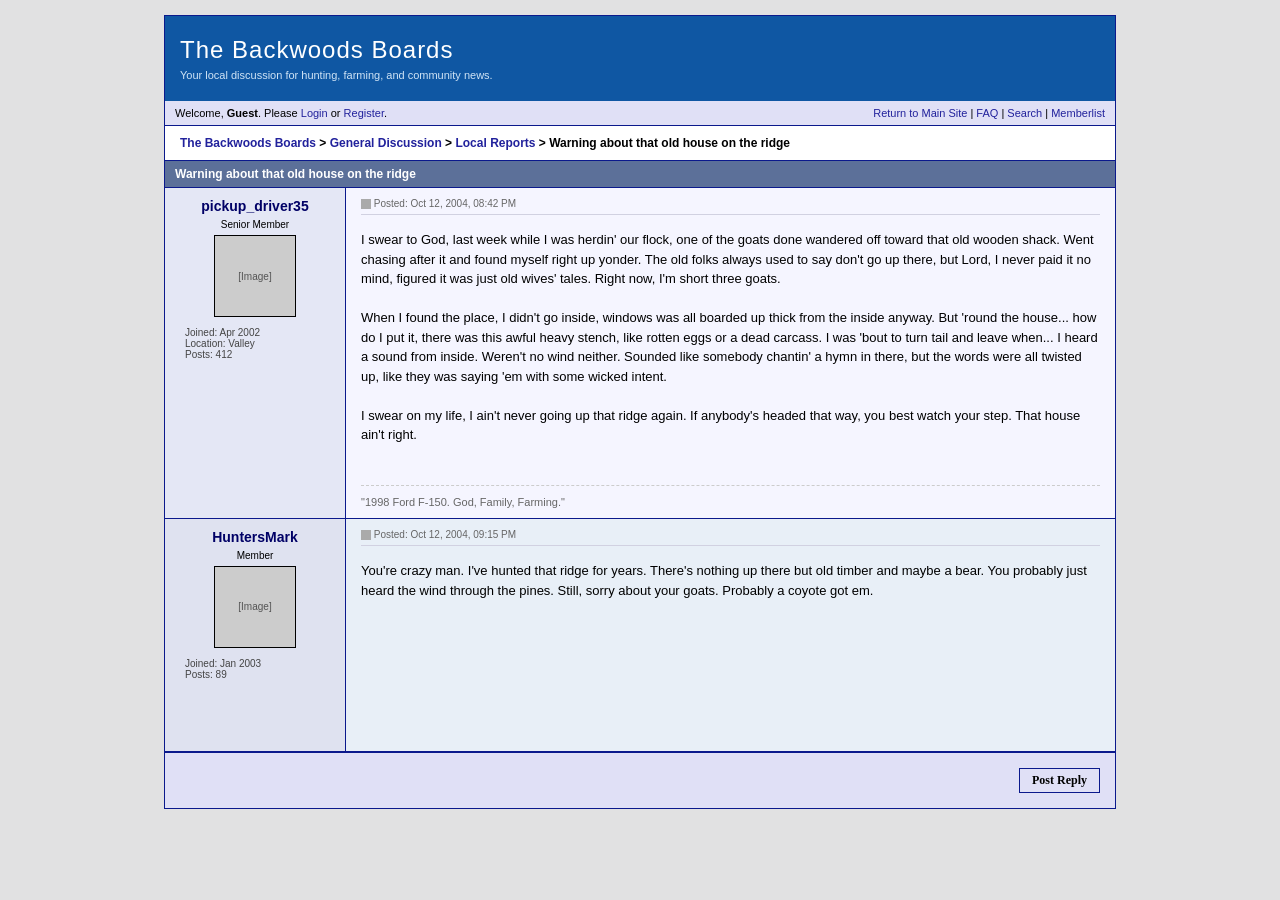
<file: forum.html>
<!DOCTYPE html>
<html lang="en">
<head>
    <meta charset="UTF-8">
    <meta name="viewport" content="width=device-width, initial-scale=1.0">
    <title>The Backwoods Boards - Warning about that old house on the ridge</title>
    <style>
        /* Phase 1: Authentic 2004 vBulletin Aesthetic */
        body {
            background-color: #E1E1E2;
            color: #000000;
            font-family: Verdana, Arial, Helvetica, sans-serif;
            font-size: 13px;
            margin: 0; padding: 0;
        }
        a { color: #22229C; text-decoration: none; }
        a:hover { color: #FF4400; text-decoration: underline; }

        .page-wrapper {
            width: 95%; max-width: 950px; margin: 15px auto;
            background: #FFFFFF; border: 1px solid #0B198C;
        }
        
        .header { background: #0F57A3; color: #FFFFFF; padding: 20px 15px; }
        .header h1 { margin: 0; font-size: 24px; font-weight: normal; letter-spacing: 1px;}
        .header p { margin: 5px 0 0 0; font-size: 11px; color: #D0E4F6; }

        .navbar { background: #E0E0F6; padding: 6px 10px; border-bottom: 1px solid #0B198C; font-size: 11px; }
        .navbar-links { float: right; }
        
        .breadcrumbs { padding: 10px 15px; font-weight: bold; font-size: 12px; }

        .thread-table { width: 100%; border-collapse: collapse; border-top: 1px solid #0B198C; }
        .thread-header { background: #5C7099; color: #FFFFFF; padding: 6px 10px; font-weight: bold; font-size: 12px; text-align: left; border-bottom: 1px solid #0B198C;}
        
        .post-row { border-bottom: 1px solid #0B198C; }
        .post-user { 
            width: 160px; background: #E4E7F5; padding: 10px; 
            vertical-align: top; border-right: 1px solid #0B198C; 
            text-align: center;
        }
        .post-user b { font-size: 14px; color: #000066; }
        .user-title { font-size: 10px; margin: 5px 0; }
        
        /* Fake 2004 Avatar */
        .avatar { 
            width: 80px; height: 80px; border: 1px solid #000; margin: 5px auto; 
            background: #ccc; display: flex; align-items: center; justify-content: center;
            font-size: 10px; color: #555;
        }
        .post-stats { font-size: 10px; color: #444; text-align: left; margin-top: 10px; padding-left: 10px;}

        .post-content { background: #F5F5FF; padding: 10px 15px; vertical-align: top; }
        .post-date { font-size: 10px; color: #666; margin-bottom: 15px; border-bottom: 1px solid #D1D1E1; padding-bottom: 5px; }
        .post-text { font-size: 13px; line-height: 1.5; min-height: 180px; }
        .signature { border-top: 1px dashed #CCC; margin-top: 40px; padding-top: 10px; font-size: 11px; color: #666; }

        .controls { padding: 15px; text-align: right; background: #E0E0F6; border-top: 1px solid #0B198C; }
        .btn-reply { 
            background: #E0E0F6; border: 1px solid #0B198C; padding: 4px 12px; 
            font-size: 12px; font-family: Verdana; font-weight: bold; cursor: pointer; color: #000; 
        }
        .btn-reply:hover { background: #FFFFFF; }

        /* Fake Post 2 for authenticity */
        .post-row.alt .post-user { background: #DFE2F0; }
        .post-row.alt .post-content { background: #E8EFF7; }

        .page-wrapper { transition: filter 5s ease, opacity 5s ease, transform 5s ease; }
        
        /* Phase 2: The Curse */
        body.corrupted { 
            background-color: transparent; 
            transition: background-color 8s ease; 
        }
        .page-wrapper.melting { 
            transition: filter 8s cubic-bezier(0.4, 0, 0.2, 1), opacity 8s ease, transform 8s ease !important;
            filter: blur(4px) contrast(3) sepia(1) hue-rotate(-30deg) saturate(8) brightness(1.5) !important;
            opacity: 0 !important; 
            transform: scale(1.1) !important; 
            pointer-events: none; 
        }
        .redacted { background: #000; color: #000; user-select: none; }

        /* Phase 3: The Reveal */
        #scare-text {
            display: none; position: fixed; top: 50%; left: 50%; transform: translate(-50%, -50%);
            color: #ffffff; font-family: "Times New Roman", Times, serif; font-size: 2rem;
            text-align: center; letter-spacing: 3px; z-index: 50; width: 100%;
            animation: slowFadeIn 2s ease forwards;
        }
        
        @keyframes slowFadeIn {
            0% { opacity: 0; }
            100% { opacity: 1; }
        }

        #reveal-section {
            position: fixed; top: 0; left: 0; width: 100%; height: 100vh;
            display: flex; flex-direction: column; justify-content: center; align-items: center;
            background: rgba(0, 0, 0, 0.4); z-index: 100; opacity: 0; pointer-events: none;
            transition: opacity 3s ease;
            font-family: 'Inter', Arial, sans-serif;
            color: #e0e0e0; text-align: center; padding: 2rem; box-sizing: border-box;
        }
        #reveal-section.visible { opacity: 1; pointer-events: all; }
        .reveal-text {
            font-size: 1.5rem; max-width: 800px; margin-bottom: 4rem; line-height: 1.8;
            font-weight: 300; letter-spacing: 1px;
            text-shadow: 0 0 20px black, 0 0 40px black;
        }
        .reveal-text strong { color: #fff; font-weight: bold; }
        
        .btn-steam {
            background: #050505; color: white; text-decoration: none; padding: 18px 40px; font-size: 1.2rem;
            border: 1px solid #8b0000; text-transform: uppercase; letter-spacing: 3px;
            animation: pulse 2s infinite ease-in-out; cursor: pointer; transition: all 0.3s;
        }
        .btn-steam:hover { background: #8b0000; transform: scale(1.05); box-shadow: 0 0 30px rgba(139, 0, 0, 0.8); }

        .btn-back {
            background: transparent; color: #888; text-decoration: none; padding: 18px 40px; font-size: 1.2rem;
            border: 1px solid #333; text-transform: uppercase; letter-spacing: 3px;
            cursor: pointer; transition: all 0.3s; display: flex; align-items: center; justify-content: center;
        }
        .btn-back:hover { background: #111; color: #fff; border-color: #666; }

        @keyframes pulse {
            0% { box-shadow: 0 0 0 0 rgba(139, 0, 0, 0.7); }
            70% { box-shadow: 0 0 0 20px rgba(139, 0, 0, 0); }
            100% { box-shadow: 0 0 0 0 rgba(139, 0, 0, 0); }
        }

        /* --- Mobile Responsiveness --- */
        @media (max-width: 600px) {
            .page-wrapper { width: 100%; border: none; margin: 0; }
            .header { padding: 15px 10px; }
            .header h1 { font-size: 20px; }
            .thread-table, .thread-table tbody, .thread-table tr, .thread-table td { display: block; width: 100%; }
            .post-row { margin-bottom: 20px; border: 1px solid #0B198C; }
            .post-user { width: auto; border-right: none; border-bottom: 1px solid #0B198C; display: flex; flex-wrap: wrap; align-items: center; justify-content: space-between; padding: 5px 10px; }
            .post-user b { font-size: 14px; }
            .avatar, .post-stats { display: none; } /* Hide heavy desktop elements */
            .post-content { padding: 15px 10px; }
            .post-text { min-height: auto; font-size: 14px; }
            .btn-steam { padding: 12px 20px; font-size: 1rem; width: 100%; box-sizing: border-box; }
            .btn-back { padding: 12px 20px; font-size: 1rem; width: 100%; box-sizing: border-box; }
            .reveal-text { font-size: 1.2rem; padding: 0 15px; }
            #reveal-section > div { flex-direction: column; gap: 10px; padding: 0 20px; }
        }
    </style>
</head>
<body>

    <div class="page-wrapper" id="wrapper">
        <div class="header">
            <h1>The Backwoods Boards</h1>
            <p>Your local discussion for hunting, farming, and community news.</p>
        </div>
        
        <div class="navbar">
            Welcome, <b>Guest</b>. Please <a href="#">Login</a> or <a href="#">Register</a>.
            <div class="navbar-links">
                <a href="index.html">Return to Main Site</a> | <a href="#">FAQ</a> | <a href="#">Search</a> | <a href="#">Memberlist</a>
            </div>
        </div>

        <div class="breadcrumbs">
            <a href="index.html">The Backwoods Boards</a> &gt; <a href="#">General Discussion</a> &gt; <a href="#">Local Reports</a> &gt; Warning about that old house on the ridge
        </div>

        <table class="thread-table">
            <tr>
                <td colspan="2" class="thread-header">Warning about that old house on the ridge</td>
            </tr>
            
            <!-- Main Post -->
            <tr class="post-row">
                <td class="post-user">
                    <b>pickup_driver35</b><br>
                    <div class="user-title">Senior Member</div>
                    <div class="avatar">[Image]</div>
                    <div class="post-stats">
                        Joined: Apr 2002<br>
                        Location: Valley<br>
                        Posts: 412
                    </div>
                </td>
                <td class="post-content">
                    <div class="post-date">
                        <img src="data:image/svg+xml;utf8,<svg width='10' height='10' viewBox='0 0 10 10' xmlns='http://www.w3.org/2000/svg'><rect width='10' height='10' fill='%23aaa'/></svg>" alt="icon" style="vertical-align: middle;"> 
                        Posted: Oct 12, 2004, 08:42 PM
                    </div>
                    <div class="post-text" id="target-post">
                        I swear to God, last week while I was herdin' our flock, one of the goats done wandered off toward that old wooden shack. Went chasing after it and found myself right up yonder. The old folks always used to say don't go up there, but Lord, I never paid it no mind, figured it was just old wives' tales. Right now, I'm short three goats. <br><br>
                        When I found the place, I didn't go inside, windows was all boarded up thick from the inside anyway. But 'round the house... how do I put it, there was this awful heavy stench, like rotten eggs or a dead carcass. I was 'bout to turn tail and leave when... I heard a sound from inside. Weren't no wind neither. Sounded like somebody chantin' a hymn in there, but the words were all twisted up, like they was saying 'em with some wicked intent. <br><br>
                        I swear on my life, I ain't never going up that ridge again. If anybody's headed that way, you best watch your step. That house ain't right.
                    </div>
                    <div class="signature">
                        "1998 Ford F-150. God, Family, Farming."
                    </div>
                </td>
            </tr>

            <!-- Fake Reply -->
            <tr class="post-row alt">
                <td class="post-user">
                    <b>HuntersMark</b><br>
                    <div class="user-title">Member</div>
                    <div class="avatar">[Image]</div>
                    <div class="post-stats">
                        Joined: Jan 2003<br>
                        Posts: 89
                    </div>
                </td>
                <td class="post-content">
                    <div class="post-date">
                        <img src="data:image/svg+xml;utf8,<svg width='10' height='10' viewBox='0 0 10 10' xmlns='http://www.w3.org/2000/svg'><rect width='10' height='10' fill='%23aaa'/></svg>" alt="icon" style="vertical-align: middle;"> 
                        Posted: Oct 12, 2004, 09:15 PM
                    </div>
                    <div class="post-text">
                        You're crazy man. I've hunted that ridge for years. There's nothing up there but old timber and maybe a bear. You probably just heard the wind through the pines. Still, sorry about your goats. Probably a coyote got em.
                    </div>
                </td>
            </tr>
        </table>
        
        <div class="controls">
            <button class="btn-reply" id="reply-btn">Post Reply</button>
        </div>
    </div>

    <!-- The Climax Scare Text -->
    <div id="scare-text">THE DOORS WERE LOCKED.<br><br>HE LISTENED.<br><br>YOU LISTEN TOO.</div>

    <!-- The Final Reveal -->
    <div id="reveal-section">
        <p class="reveal-text">No monsters. No jumpscares. Just a house on a hill that shouldn't exist, built by a man who wanted to protect the world from what lives beneath it. The doors are locked. The walls breathe. Every room tells you what happened here, if you're willing to listen.<br><br><strong>Enter. Descend. Remember.</strong></p>
        <div style="display: flex; gap: 20px; justify-content: center; width: 100%;">
            <a href="index.html" class="btn-back">Go Back</a>
            <a href="https://store.steampowered.com/app/4022170/Dwelling_on_the_Hill/" class="btn-steam">Wishlist on Steam</a>
        </div>
    </div>

    <script>
        const replyBtn = document.getElementById('reply-btn');
        const postText = document.getElementById('target-post');
        const wrapper = document.getElementById('wrapper');
        let isTriggered = false;

        function playThud(freq = 45) {
            try {
                const audioCtx = new (window.AudioContext || window.webkitAudioContext)();
                const osc = audioCtx.createOscillator();
                const gain = audioCtx.createGain();
                
                // Fix: Removed extreme pitch drop which causes a comedic 'laser' sound
                osc.type = 'triangle';
                osc.frequency.setValueAtTime(freq, audioCtx.currentTime); 
                osc.frequency.exponentialRampToValueAtTime(20, audioCtx.currentTime + 0.5);
                
                gain.gain.setValueAtTime(2.0, audioCtx.currentTime);
                gain.gain.exponentialRampToValueAtTime(0.01, audioCtx.currentTime + 0.8);
                
                osc.connect(gain);
                gain.connect(audioCtx.destination);
                osc.start();
                osc.stop(audioCtx.currentTime + 1);
            } catch(err){}
        }

        function playRotSound() {
            try {
                const audioCtx = new (window.AudioContext || window.webkitAudioContext)();
                
                // Fix: Removed the ascending sine wave which caused a comedic 'UFO whistle' sound.
                // Replaced with a massive, filtered organic earthquake rumble.
                const rumble = audioCtx.createOscillator();
                const rumbleGain = audioCtx.createGain();
                const filter = audioCtx.createBiquadFilter();
                
                rumble.type = 'sawtooth';
                rumble.frequency.setValueAtTime(40, audioCtx.currentTime);
                rumble.frequency.linearRampToValueAtTime(15, audioCtx.currentTime + 8);
                
                filter.type = 'lowpass';
                filter.frequency.setValueAtTime(150, audioCtx.currentTime);
                filter.frequency.linearRampToValueAtTime(50, audioCtx.currentTime + 8);
                
                rumbleGain.gain.setValueAtTime(0, audioCtx.currentTime);
                rumbleGain.gain.linearRampToValueAtTime(3.0, audioCtx.currentTime + 5);
                rumbleGain.gain.linearRampToValueAtTime(0.01, audioCtx.currentTime + 9);
                
                rumble.connect(filter);
                filter.connect(rumbleGain);
                rumbleGain.connect(audioCtx.destination);
                
                rumble.start();
                rumble.stop(audioCtx.currentTime + 9);
            } catch(err){}
        }

        replyBtn.addEventListener('click', (e) => {
            e.preventDefault();
            if(isTriggered) return;
            isTriggered = true;
            
            // 1. Silent Lock
            replyBtn.outerHTML = "<span style='color: #000; font-size: 11px; font-weight: normal; cursor: default;'>there is no reply</span>";
            playThud(30);

            // 2. The Slow Burn Begins
            document.body.classList.add('corrupted');
            
            setTimeout(() => {
                // The actual DOM melts into glowing yellow/orange sludge
                wrapper.classList.add('melting');
                
                // 3. START THE CANVAS IN THE BACKGROUND (z-index: -1)
                canvas.style.zIndex = '-1'; 
                canvas.style.display = 'block';
                eyeSpawnTime = Date.now();
                playRotSound();
                drawBlindEye();
                
                // 4. Wait for the 8-second transition to finish
                setTimeout(() => {
                    wrapper.style.display = 'none';
                    document.body.style.cursor = 'none'; 
                    
                    playThud(45); 
                    const scareText = document.getElementById('scare-text');
                    scareText.innerHTML = "THE DOORS ARE LOCKED.<br><br>THERE IS NO EXIT.";
                    scareText.style.display = 'block';
                    scareText.style.textShadow = '0 0 30px black'; 
                    
                    // 5. Transition to final promo screen
                    setTimeout(() => {
                        scareText.style.display = 'none';
                        document.body.style.cursor = 'auto'; 
                        document.getElementById('reveal-section').classList.add('visible');
                    }, 5000); 
                    
                }, 8500); // 8.5 seconds of slow-burn staring
                
            }, 100);
        });

        // --- CANVAS LOGIC ---
        const canvas = document.createElement('canvas');
        canvas.id = 'blind-eye-canvas';
        canvas.style.position = 'fixed';
        canvas.style.top = '0';
        canvas.style.left = '0';
        canvas.style.width = '100vw';
        canvas.style.height = '100vh';
        canvas.style.zIndex = '-1'; 
        canvas.style.display = 'none';
        canvas.style.pointerEvents = 'none';
        document.body.appendChild(canvas);

        const ctx = canvas.getContext('2d');
        let eyeAnimationId;
        let grid = [];
        const fontSize = 16;
        
        let mouseX = window.innerWidth / 2;
        let mouseY = window.innerHeight / 2;
        let eyeX = mouseX;
        let eyeY = mouseY;
        let eyeSpawnTime = 0;

        document.addEventListener('mousemove', (e) => {
            mouseX = e.clientX;
            mouseY = e.clientY;
        });
        
        document.addEventListener('touchmove', (e) => {
            if(e.touches.length > 0) {
                mouseX = e.touches[0].clientX;
                mouseY = e.touches[0].clientY;
            }
        }, {passive: true});
        
        document.addEventListener('touchstart', (e) => {
            if(e.touches.length > 0) {
                mouseX = e.touches[0].clientX;
                mouseY = e.touches[0].clientY;
            }
        }, {passive: true});

        function resizeCanvas() {
            canvas.width = window.innerWidth;
            canvas.height = window.innerHeight;
            initGrid();
        }
        window.addEventListener('resize', resizeCanvas);

        function initGrid() {
            grid = [];
            const cols = Math.floor(window.innerWidth / fontSize) + 2;
            const rows = Math.floor(window.innerHeight / fontSize) + 2;
            for(let y=0; y<rows; y++) {
                let row = [];
                for(let x=0; x<cols; x++) {
                    row.push({ char: Math.random() > 0.5 ? '1' : '0' });
                }
                grid.push(row);
            }
        }
        resizeCanvas();

        function drawBlindEye() {
            const timeAlive = Date.now() - eyeSpawnTime; // ms since clicked
            const time = Date.now() * 0.0012; 

            ctx.shadowBlur = 0; 
            ctx.fillStyle = '#020000'; 
            ctx.fillRect(0, 0, canvas.width, canvas.height);
            
            // 8-second slow awakening progress
            let progress = Math.min(timeAlive / 8000, 1.0); 
            
            // The grid drops down slowly from 2.5x scale to 1x scale
            let snapScale = 1 + (1.5 * Math.pow(1 - progress, 3)); 
            
            ctx.save();
            ctx.translate(canvas.width/2, canvas.height/2);
            ctx.scale(snapScale, snapScale);
            ctx.translate(-canvas.width/2, -canvas.height/2);

            ctx.font = fontSize + 'px monospace';
            ctx.textAlign = 'center';
            ctx.textBaseline = 'middle';

            eyeX += (mouseX - eyeX) * 0.04;
            eyeY += (mouseY - eyeY) * 0.04;
            
            const maxRadius = Math.min(canvas.width, canvas.height) * 0.45;
            const radius = maxRadius + Math.sin(time) * (maxRadius * 0.05); 
            
            // Violent trembling that calms down as the eye awakens
            const baseBulge = 80 + Math.sin(time * 1.5) * 40; 
            const bulge = baseBulge + ((1 - progress) * 150 * Math.random()); 

            for(let y = 0; y < grid.length; y++) {
                for(let x = 0; x < grid[y].length; x++) {
                    let px = x * fontSize;
                    let py = y * fontSize;
                    
                    let dx = px - eyeX;
                    let dy = py - eyeY;
                    let dist = Math.sqrt(dx*dx + dy*dy);
                    
                    let drawX = px;
                    let drawY = py;
                    
                    if (dist < radius) {
                        let nDist = dist / radius; 
                        let force = Math.sin(nDist * Math.PI); 
                        
                        let angle = Math.atan2(dy, dx);
                        drawX += Math.cos(angle) * force * bulge;
                        drawY += Math.sin(angle) * force * bulge;
                    }

                    // Chaos Colors vs Cooled Colors
                    let color = '#222222';
                    if (progress < 1.0) {
                        let heat = (1 - progress); 
                        if (Math.random() < heat * 0.15) {
                            // Sparks of burning yellow and orange as the Antichrist drops in
                            color = `rgb(255, ${Math.floor(Math.random()*150 + 50)}, 0)`; 
                        } else if (dist < radius * 0.8) {
                            let intensity = Math.floor(40 + Math.sin(dist/radius * Math.PI * 4 - time*4) * 20);
                            color = `rgb(${intensity + 30 + heat*80}, ${intensity}, ${intensity})`; 
                        } else {
                            color = '#333333'; 
                        }
                    } else {
                        // Fully formed
                        if (dist < radius * 0.3) {
                            color = '#000000'; 
                        } else if (dist < radius * 0.8) {
                            let intensity = Math.floor(40 + Math.sin(dist/radius * Math.PI * 4 - time*4) * 20);
                            color = `rgb(${intensity + 30}, ${intensity}, ${intensity})`; 
                        } else {
                            color = '#333333'; 
                        }
                    }

                    // Frenzied character flipping during the awakening phase
                    let flipChance = 0.999;
                    if (progress < 1.0) flipChance = 0.90 + (progress * 0.099); 
                    
                    if(Math.random() > flipChance) {
                        grid[y][x].char = grid[y][x].char === '1' ? '0' : '1'; 
                    }
                    
                    ctx.fillStyle = color;
                    ctx.fillText(grid[y][x].char, drawX, drawY);
                }
            }
            ctx.restore();
            eyeAnimationId = requestAnimationFrame(drawBlindEye);
        }
    </script>
</body>
</html>
</file>
